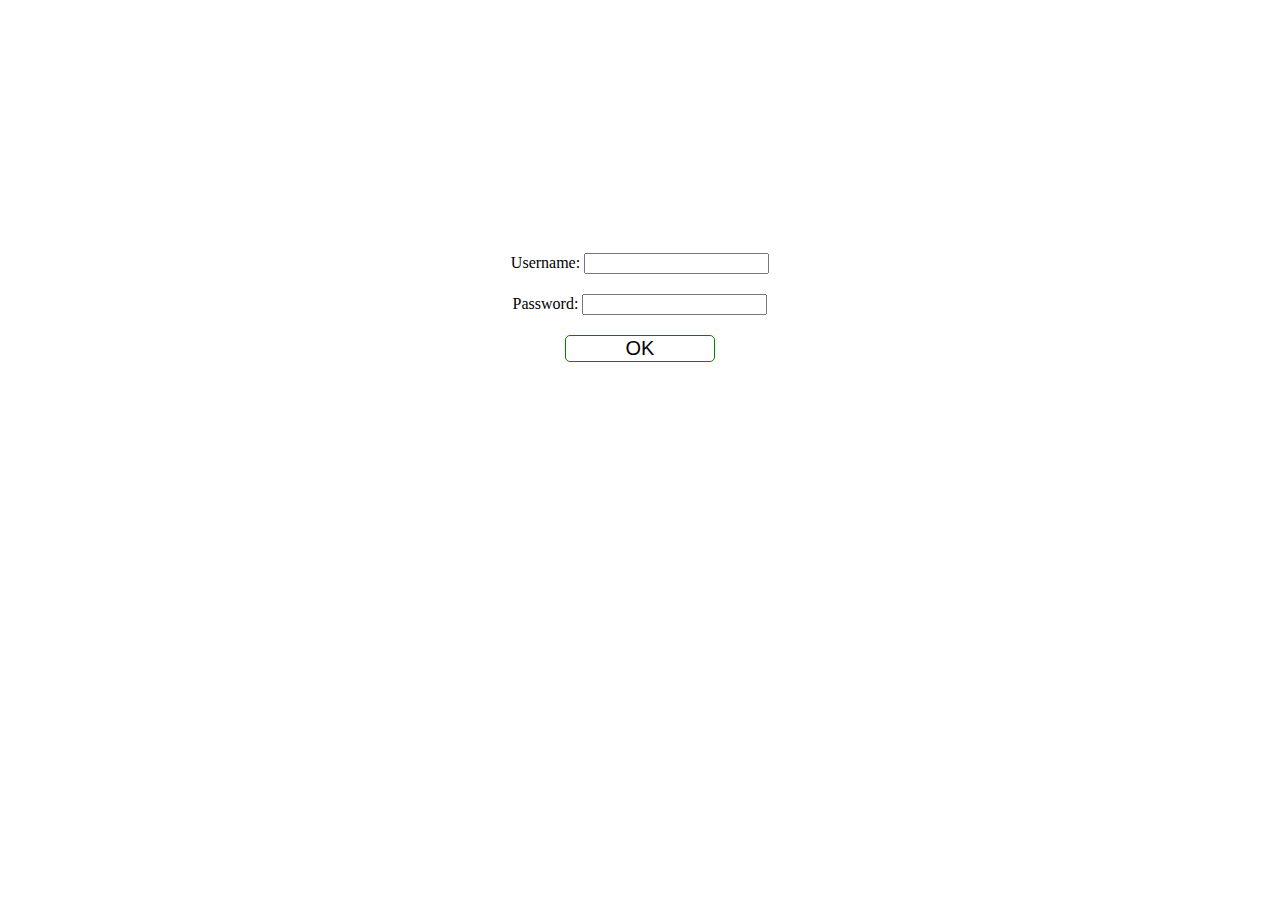
<file: day04/ex01/index.html>
<!DOCTYPE html>
<html lang="en">
<head>
	<meta charset="UTF-8">
	<title>Log in</title>
	<style>
		form{
			margin-top: 20%;
		}
		.cn{
			margin: 20px auto;
			text-align: center;
		}
		input[type="submit"]{
			background: none;
			border: 1px solid green;
			border-radius: 5px;
			display: block;
			margin: 20px auto;
			width: 150px;
			font-size: 20px;
		}
	</style>
</head>
<body>
	<form method="POST" action="create.php">
		<div class="cn">Username: <input type="text" name="login" value=""></div>
		<div class="cn">Password: <input type="password" name="passwd" value=""></div>
		<input type="submit" name="submit" value="OK">
	</form>
</body>
</html>
</file>
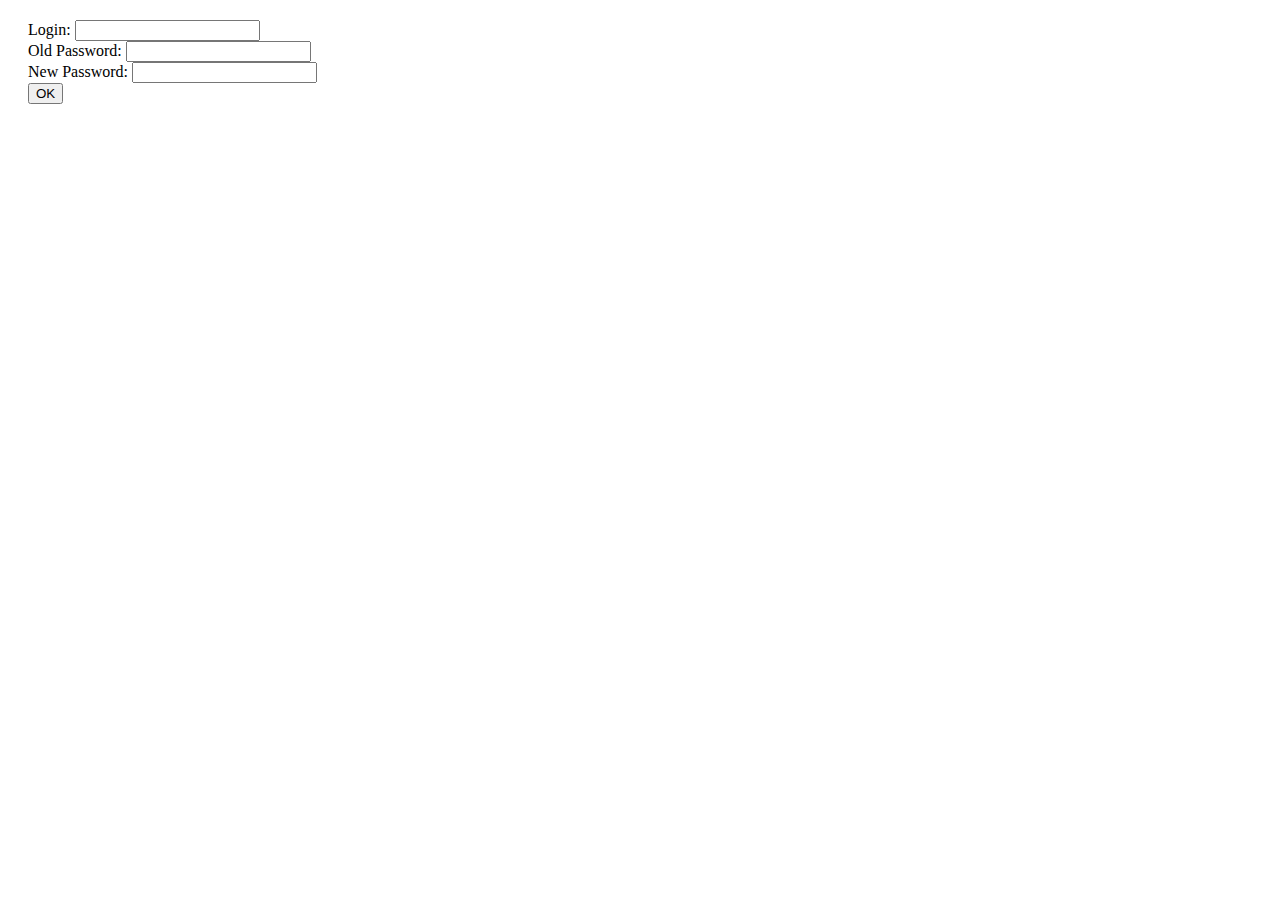
<file: day04/ex02/index.html>
<!DOCTYPE html>
<html lang="en">
<head>
	<meta charset="UTF-8">
	<title>Modify</title>
	<style>
		form{
			margin:20px;
		}
	</style>
</head>
<body>
	<form action="modif.php" method="POST">
		Login: <input type="text" name="login" value=""/>
		<br/>
		Old Password: <input type="password" name="oldpw" value=""/>
		<br/>
		New Password: <input type="password" name="newpw" value=""/>
		<br/>
		<input type="submit" name="submit" value="OK"/>
	</form>
</body>
</html>
</file>
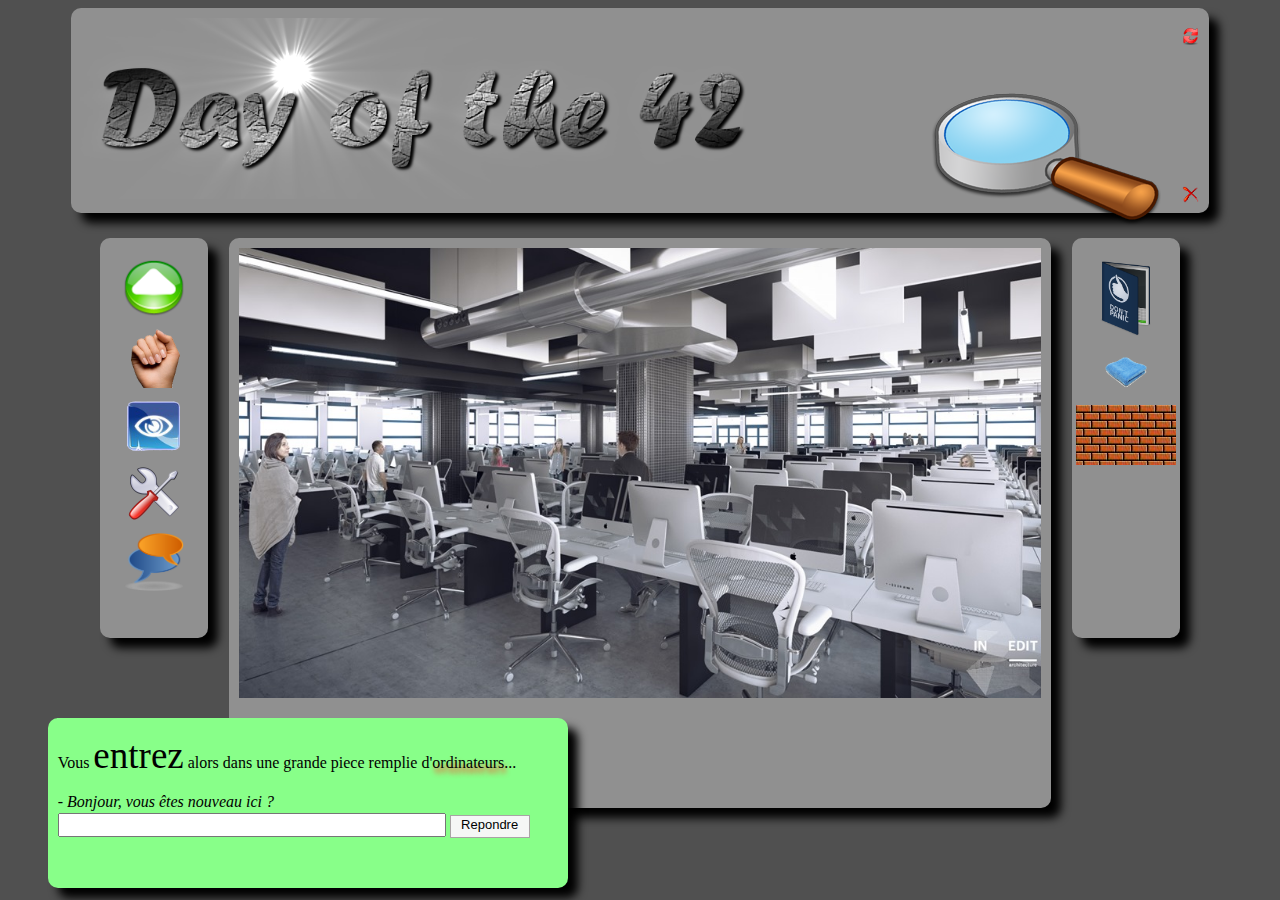
<file: day00/ex02/doft.html>
<!DOCTYPE html>
<html lang="en">
<head>
	<meta charset="UTF-8">
	<title>Day of the 42</title>
	<link rel="stylesheet" href="doft.css">
</head>
<body>
	<div class="container">
		<header class="shadow">
			<img src="resources/day_of_the_42.png" alt="day of the 42" class="title">
			<img src="resources/loupe.png" alt="magnifier" class="magnifier">
			<a title="Start from the beginning" href="http://www.disney.com"><img src="resources/reload.png" alt="reload" class="reload"></a>
			<a title="Disconnect" href="http://www.relaischateaux.com"><img src="resources/close.gif" alt="close" class="close"></a>
		</header>
		<div class="wrapper">
			<div class="container-left shadow">
				<img title="Advance" src="resources/arrow.png" alt="Advance">
				<img title="Take" src="resources/main.png" alt="Take">
				<img title="Look" class="border_img" src="resources/oeil.png" alt="Look">
				<img title="Use" src="resources/outil.png" alt="Use">
				<img title="Speak" src="resources/chat-icon.png" alt="Speak">
			</div>
			<div class="container-middle shadow">
				<img class="cluster" src="resources/cluster.jpg" alt="cluster" usemap="#map">
			</div>
			<div class="container-right shadow">
				<img src="resources/book.png" alt="Book" title="Book">
				<img src="resources/towel.png" alt="Towel" title="Towel">
				<div class="brick" title="Brick"></div>
			</div>
			<div class="clearfix form shadow">
				<p>Vous <span class="bigger">entrez</span> alors dans une grande piece remplie d'<span class="red">ordinateurs</span>...</p>
				<i>- Bonjour, vous êtes nouveau ici ?</i>
				<form>
					<input type="text">
					<button class="btn" type="submit" name="repondre">Repondre</button>
				</form>
			</div>
		</div>
		<map name="map">
    		<area title="chair" href="http://www.ikea.com" shape="rect" coords="323,327,475,561" alt="chair"/>
    		<area title="screen" href="http://www.apple.com" shape="rect" coords="803,446,1006,325" alt="apple"/>
		</map>
	</div>
</body>
</html>
</file>
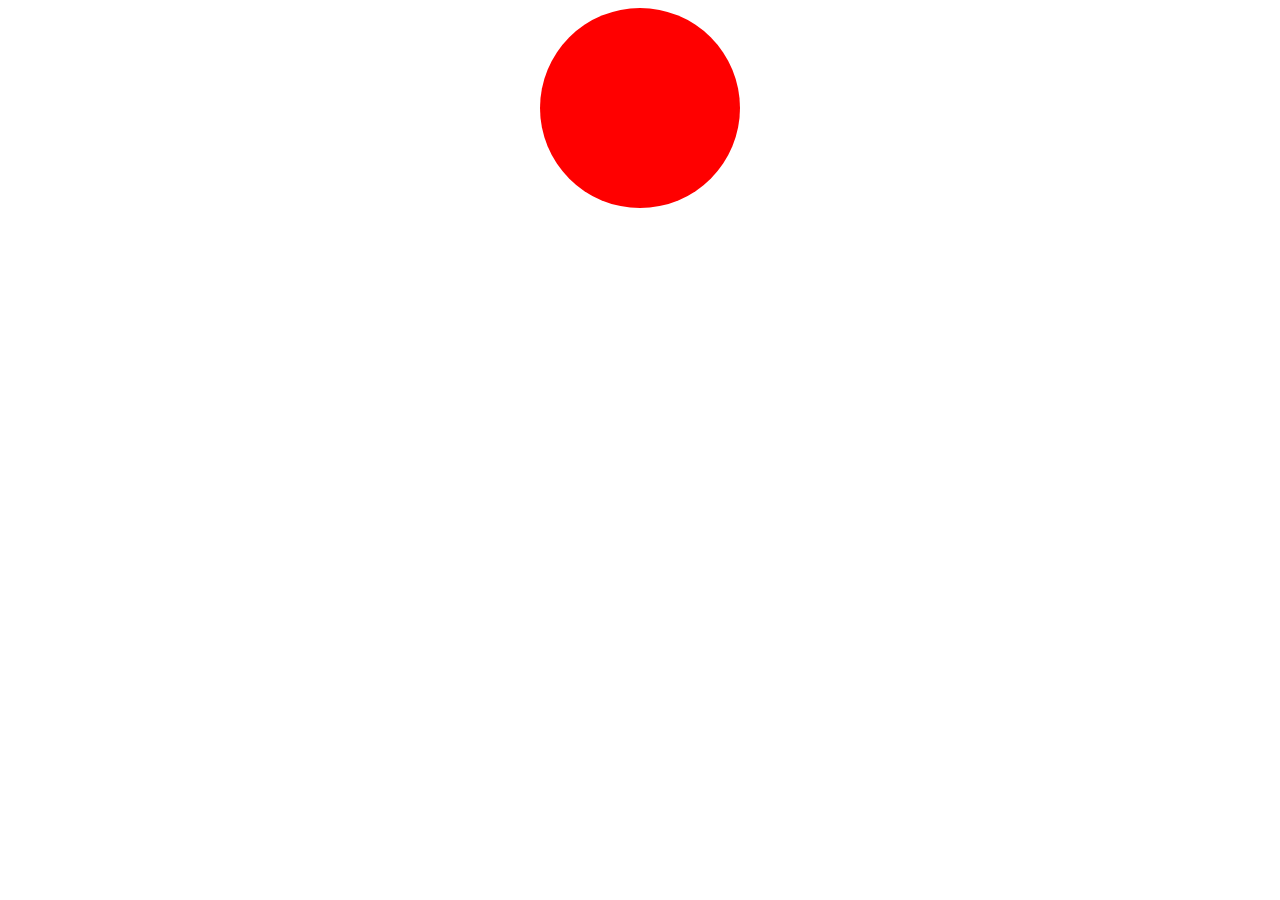
<file: day09/ex00/balloon.html>
<!DOCTYPE html>
<html lang="en">
<head>
	<meta charset="UTF-8">
	<title>Balloon</title>
	<style>
		.container{
			margin: 0 auto;
		}
		.balloon{
			margin: 0 auto;
			background: red;
			width: 200px;
			height: 200px;
			border-radius: 50%;
		}
	</style>
</head>
<body>
	<div class="container">
		<div  class="balloon" id="balloon">
		</div>
	</div>
	<script type="text/javascript">
		const balloon = document.getElementById("balloon");
		balloon.addEventListener("click", inflate);
		balloon.addEventListener("mouseout", getOut);

		const colors = ["red", "green", "blue"];
		let i = 0;
		
		function inflate() {
			let ball_width = balloon.offsetWidth;
			let ball_heigth = balloon.offsetHeight;
			let step = 10;
			if (ball_width >= 415)
			{
				balloon.style.width =  "200px";
				balloon.style.height = "200px";
				i = 2;
			} else {
				balloon.style.width = ball_width + step + "px";
				balloon.style.height = ball_heigth + step + "px";
			}
			if (i == colors.length - 1)
				i = -1;
			balloon.style.background = colors[++i];
		}

		function getOut() {
			let ball_width = balloon.offsetWidth;
			let ball_heigth = balloon.offsetHeight;
			if (ball_width > 200)
			{
				balloon.style.width = ball_width - 5 + "px";
				balloon.style.height = ball_heigth - 5 + "px";
				if (i == 0)
					i = colors.length;
				balloon.style.background = colors[--i];
				console.log(balloon.style.background);
			}
		}
	</script>
</body>
</html>
</file>
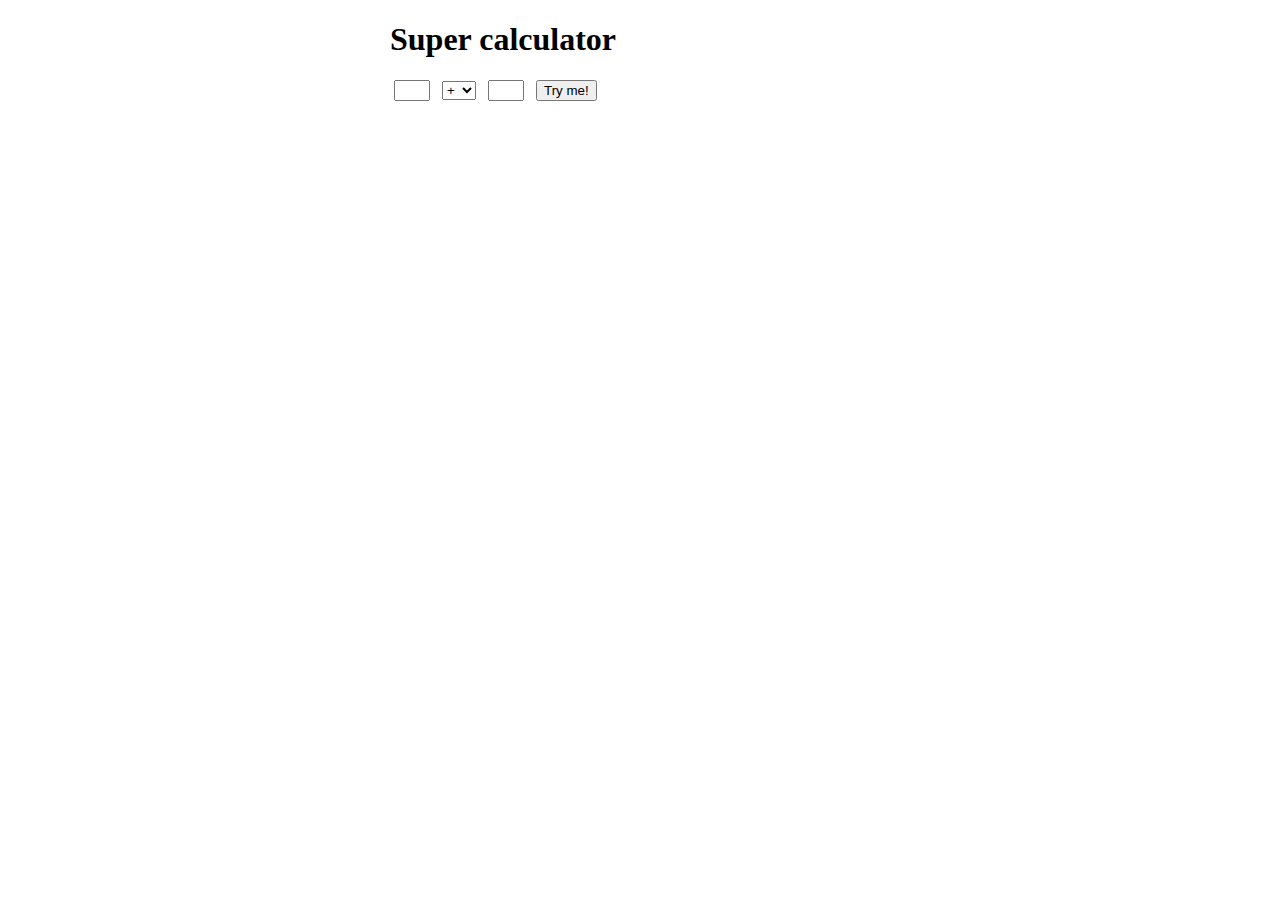
<file: day09/ex01/calc.html>
<!DOCTYPE html>
<html lang="en">
<head>
	<meta charset="UTF-8">
	<title>Calculator</title>
	<style>
		.container{
			margin: 0 auto;
		}
		.calc{
			margin: 0 auto;
			width: 500px;
		}
		input[type="text"]{
			width: 28px;
		}
		input, select, span{
			margin: 0 4px;
		}
	</style>
</head>
<body>
	<div class="container">
		<div class="calc">
			<h1>Super calculator</h1>
			<input type="text" name="first">
			<select id="op">
				<option value="plus">+</option>
				<option value="deduct">-</option>
				<option value="multiply">*</option>
				<option value="divide">/</option>
				<option value="modulo">%</option>
			</select>
			<input type="text" name="second">
			<input type="submit" name="submit" value="Try me!">
		</div>
	</div>
<script type="text/javascript">
	window.setTimeout(function () {
	 	alert("Please, use me...");
	}, 30000)
	let first = document.getElementsByName("first")[0];
	let second = document.getElementsByName("second")[0];
	let submit = document.getElementsByName("submit")[0];
	submit.addEventListener("click", result);
	function isInt(n) {
	   return n % 1 === 0;
	}
	function result() {
		let f_val = Number(first.value);
		let s_val = Number(second.value);
		let select = document.getElementById("op"),
	    selectedNode = select.options[select.selectedIndex].value;
	    if (f_val >= 0 && s_val >= 0 && isInt(f_val) && isInt(s_val)){
			let result;
	    	switch(selectedNode) {
			    case "plus":
			        result = f_val + s_val;
			        alert(result);
					console.log(result);
			        break;
			    case "deduct":
			        result = f_val - s_val;
			        alert(result);
					console.log(result);
			        break;
		        case "multiply":
		        	result = f_val * s_val;
		        	alert(result);
					console.log(result);
		        	break;
		        case "divide":
		        	if (s_val === 0){
		        		alert("It’s over 9000!");
		        		console.log("It’s over 9000!");
		        		break;
		        	} else {
		        		result = f_val / s_val;
		        		alert(result);
						console.log(result);
		        	}
		        	break;
		        case "modulo":
		        	if (s_val === 0){
		        		alert("It’s over 9000!");
		        		console.log("It’s over 9000!");
		        		break;
		        	} else {
		        		result = f_val % s_val;
		        		alert(result);
						console.log(result);
		        	}
		        	break;
			    default:
			        operation = false;
			}
		
		} else {
			alert("Error  :(");
			console.log("Error  :(");
		}
	}
</script>
</body>
</html>
</file>
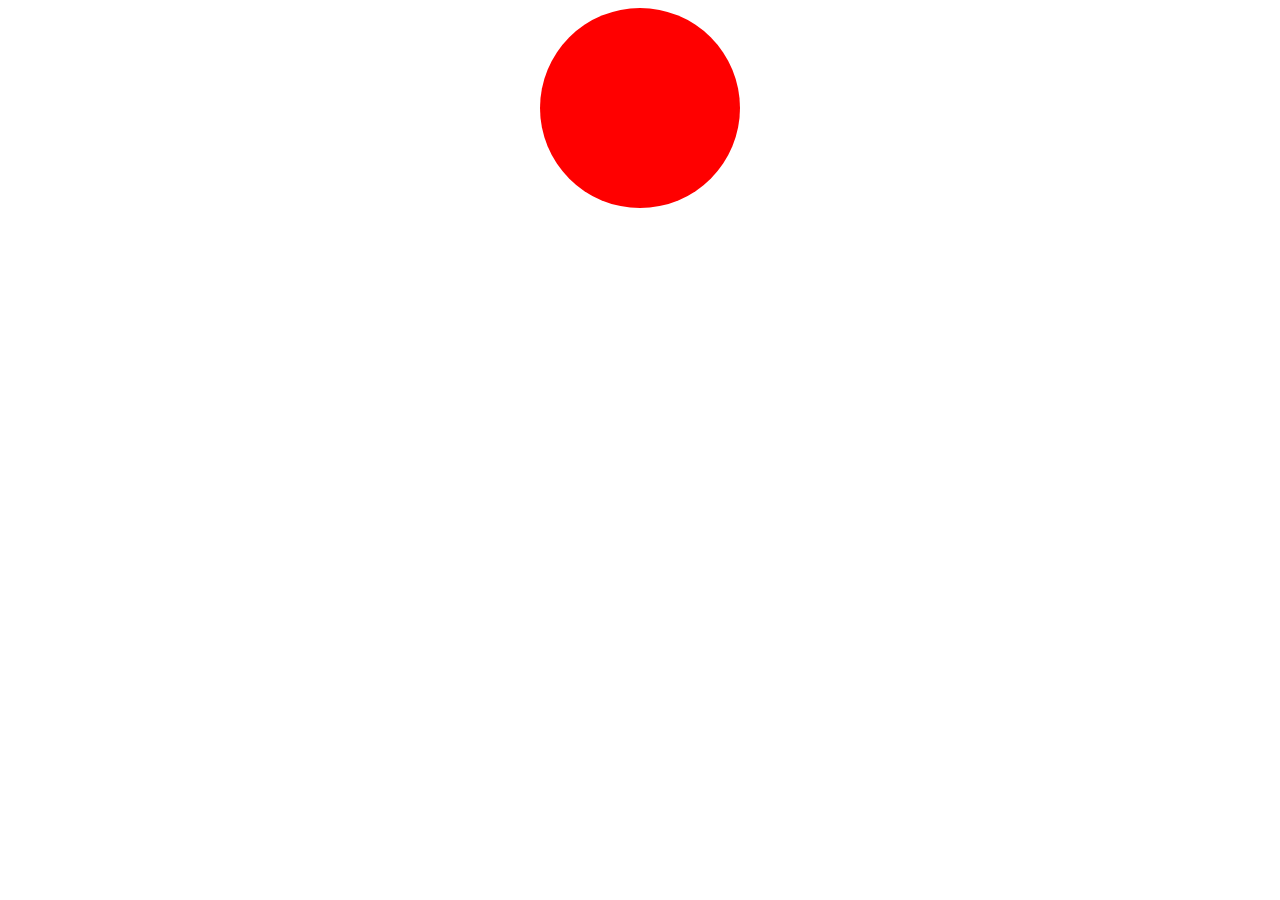
<file: day09/ex03/ex00bis/balloon.html>
<!DOCTYPE html>
<html lang="en">
<head>
	<meta charset="UTF-8">
	<title>Balloon</title>
	<style>
		.container{
			margin: 0 auto;
		}
		.balloon{
			margin: 0 auto;
			background: red;
			width: 200px;
			height: 200px;
			border-radius: 50%;
		}
	</style>
	<script src="https://ajax.googleapis.com/ajax/libs/jquery/3.3.1/jquery.min.js"></script>
</head>
<body>
	<div class="container">
		<div  class="balloon" id="balloon">
		</div>
	</div>
	<script>
		let balloon = $("#balloon");
		console.log(balloon);
		balloon.click(inflate);
		balloon.mouseout(getOut);

		const colors = ["red", "green", "blue"];
		let i = 0;
		
		function inflate() {
			let balloon = $("#balloon")[0];
			let ball_width = balloon.offsetWidth;
			let ball_heigth = balloon.offsetHeight;
			let step = 10;
			if (ball_width >= 415)
			{
				balloon.style.width =  "200px";
				balloon.style.height = "200px";
				i = 2;
			} else {
				balloon.style.width = ball_width + step + "px";
				balloon.style.height = ball_heigth + step + "px";
			}
			if (i == colors.length - 1)
				i = -1;
			balloon.style.background = colors[++i];
		}

		function getOut() {
			let balloon = $("#balloon")[0];
			let ball_width = balloon.offsetWidth;
			let ball_heigth = balloon.offsetHeight;
			if (ball_width > 200)
			{
				balloon.style.width = ball_width - 5 + "px";
				balloon.style.height = ball_heigth - 5 + "px";
			}
			if (i == 0)
				i = colors.length;
			balloon.style.background = colors[--i];
		}
	</script>
</body>
</html>
</file>
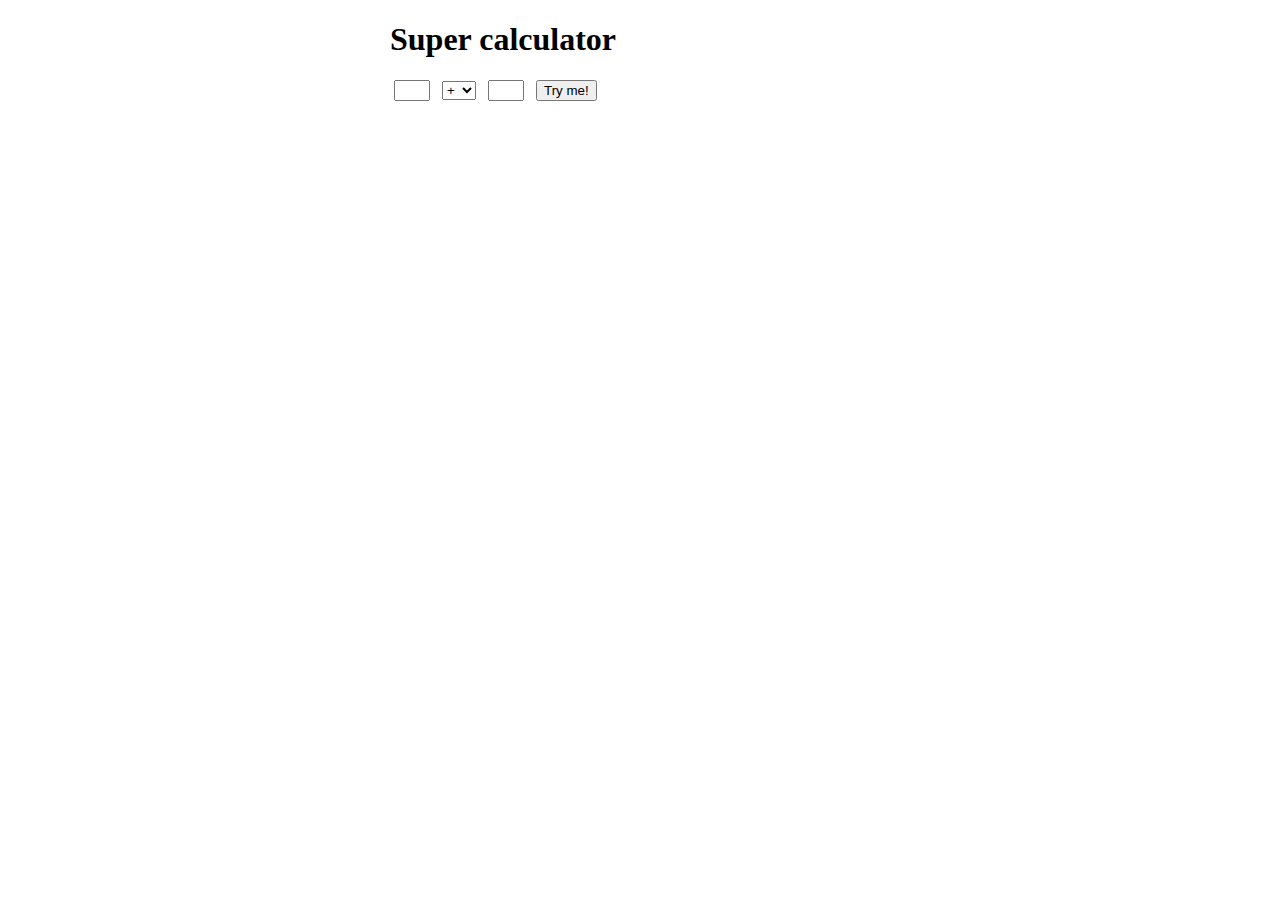
<file: day09/ex03/ex01bis/calc.html>
<!DOCTYPE html>
<html lang="en">
<head>
	<meta charset="UTF-8">
	<title>Calculator</title>
	<style>
		.container{
			margin: 0 auto;
		}
		.calc{
			margin: 0 auto;
			width: 500px;
		}
		input[type="text"]{
			width: 28px;
		}
		input, select, span{
			margin: 0 4px;
		}
	</style>
	<script src="https://ajax.googleapis.com/ajax/libs/jquery/3.3.1/jquery.min.js"></script>
</head>
<body>
	<div class="container">
		<div class="calc">
			<h1>Super calculator</h1>
			<input type="text" name="first">
			<select name="op" id="op">
				<option value="plus">+</option>
				<option value="deduct">-</option>
				<option value="multiply">*</option>
				<option value="divide">/</option>
				<option value="modulo">%</option>
			</select>
			<input type="text" name="second">
			<input type="submit" name="submit" value="Try me!">
		</div>
	</div>
<script type="text/javascript">

	window.setInterval(function () {
	 	alert("Please, use me...");
	}, 30000);

	function isInt(n) {
	   return n % 1 === 0;
	};

	$( "input[type=submit]" ).click(function() {
		let first = $('input[name=first]').val();
		let second = $('input[name=second]').val();
		let f_val = Number(first);
		let s_val = Number(second);
		if (isNaN(f_val) || isNaN(s_val)){
			alert("Error  :(");
			console.log("Error  :(");
			return (1);
		}
		let select = $('select[name=op]').val();
	    if (f_val >= 0 && s_val >= 0 && isInt(f_val) && isInt(s_val)){
			let result;
	    	switch(select) {
			    case "plus":
			        result = f_val + s_val;
			        alert(result);
					console.log(result);
			        break;
			    case "deduct":
			        result = f_val - s_val;
			        alert(result);
					console.log(result);
			        break;
		        case "multiply":
		        	result = f_val * s_val;
		        	alert(result);
					console.log(result);
		        	break;
		        case "divide":
		        	if (s_val === 0){
		        		alert("It’s over 9000!");
		        		console.log("It’s over 9000!");
		        		break;
		        	} else {
		        		result = f_val / s_val;
		        		alert(result);
						console.log(result);
		        	}
		        	break;
		        case "modulo":
		        	if (s_val === 0){
		        		alert("It’s over 9000!");
		        		console.log("It’s over 9000!");
		        		break;
		        	} else {
		        		result = f_val % s_val;
		        		alert(result);
						console.log(result);
		        	}
		        	break;
			    default:
			        operation = false;
			}
		
		} else {
			alert("Error  :(");
			console.log("Error  :(");
		}
	});
</script>
</body>
</html>
</file>
<file: day00/ex02/doft.css>
/* header */
body{
	background-color: #505050;
}

.container{
	margin: 0 auto;
	width: 90%;
}

header{
	position: relative;
	background-color: #909090;
	height: 100%;
	padding: 10px 0;
	margin-bottom: 25px;
}

.title{
	width: 700px;
}

.shadow{
	-moz-box-shadow: 10px 10px 10px 0px #000;
	-webkit-box-shadow: 10px 10px 10px 0px #000;
	-o-box-shadow: 10px 10px 10px 0px #000;
   box-shadow: 10px 10px 10px 0px #000;
	-webkit-border-radius: 10px;
	-moz-border-radius: 10px;
	border-radius: 10px;
}

.reload, .close{
  	width: 17px;
  	margin: 10px;
}

.reload{
    float: right;
}

.close{
	position: absolute;
	bottom: 0;
	right: 0;
}

.magnifier{
	position: absolute;
	bottom: -20px;
	right: 35px;
}
/* main */
.wrapper{
	position: relative;
	width: 95%;
	margin: 0 auto;
}

.container-left, .container-right{
	box-sizing: border-box;
	background-color: #909090;
	height: 400px;
	padding: 10px 0;
}

.container-left, .container-right{
	width: 10%;
}

.container-middle{
	background-color: #909090;
	width: 76%;
	margin: 0 2%;
	height: 570px;
	float: left;
}

.container-left{
	float: left;
}

.container-right{
	float: right;
}

.container-middle>img{
	box-sizing: border-box;
	margin: 0 auto;
	display: block;
	padding: 10px;
	max-width: 100%;
	max-height: 100%;
}

.container-left>img{
	width: 60px;
	display: block;
	margin: 10px auto;
}

.container-right>img{
	width: 60px;
	display: block;
	margin: 10px auto;
}

.brick{
	background: repeat url('resources/brick.jpg');
	width: 100px;
	height: 60px;
	margin: 10px auto;
}

.clearfix{
	clear: both;
}

.form{
	position: absolute;
	width: 510px;
	height: 170px;
	top: 480px;
	left: -52px;
	padding-left: 10px;
	background-color: #88FF89;
	font-family: Times;
}

.bigger{
	font-size: 37px;
}

.red{
	text-shadow: 2px 5px 5px rgba(255, 77, 49, 1);
}

form{
	padding-top: 2px;
}
input{
	width: 380px;
	height: 18px;
}

.btn{
    font-size: 13px;
    height: 18px;
    padding-bottom: 20px;
    padding-top: 1px;
    width: 80px;
	background: #f5f7f6;
	border: 1px solid #A8A4A5;
}
</file>
